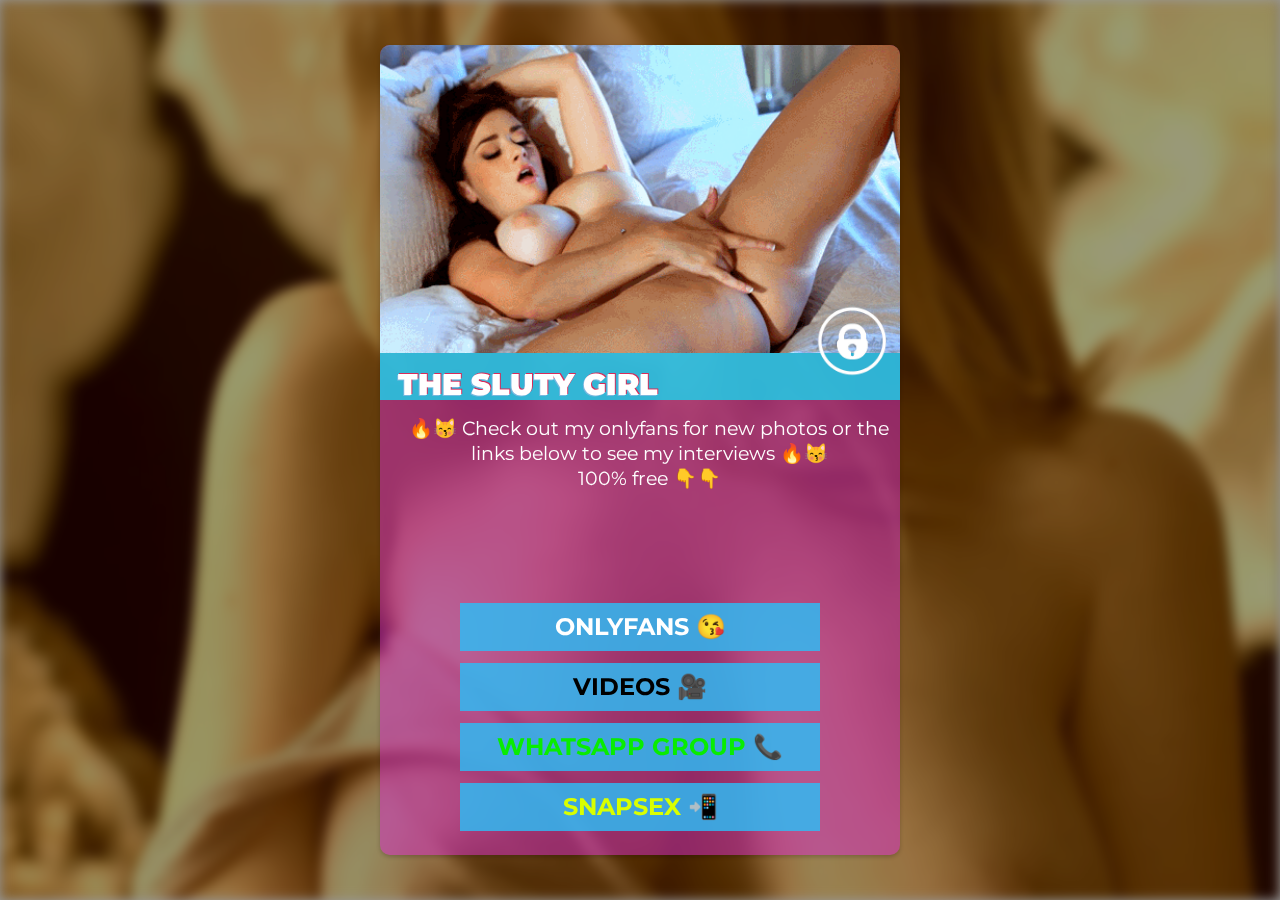
<file: index.html>
<!DOCTYPE html>
<html lang="en">
    <head>
        <meta charset="UTF-8">
        <meta name="author" content="MBAWOK CREW">
        <meta name="viewport" content="width=device-width, initial-scale=1, minimum-scale=1, maximum-scale=1, user-scalable=no">
        <title>TheSlutyGirl | The Best Adult xxx videos 2022</title>
        <link rel="shortcut icon" href="images/onlyfans.png">
        <link rel="stylesheet" href="custom.css">
    </head>
<body oncontextmenu="return false">
  <div class="main">
    <div class="stepbox">
      <div class="step">
        <div class="step__inner">
          <div class="step__header">
            <div class="photo">
              <img src="gif/bg.gif"/>
            </div>
          </div>
          <div class="step__body">
            <h1>
              The Sluty Girl
            </h1>
            <p class="text01" style="text-align: center;">
              🔥😽 Check out my onlyfans for new photos or the links below to see my interviews 🔥😽 <br> 100% free 👇👇
            </p>
            <a class="btn btn--round btn--heart" target="_blank">
              <img src="images/onlyfans.png" alt="" style="transform: skew(30deg)">
            </a>
          </div>
          <div class="step__footer">
            <div class="btnbox">
              <a class="button btn btn--primary btn--5" href="https://jndgxn.magicgirllthere.com/?utm_source=da57dc555e50572d&&ban=fb&s1=232783&s2=2110316&click_id=EMERON">
                Onlyfans 😘
              </a>
            </div>
            <hr style="margin:3px;padding:3px 3px;border:0;border-bottom:0px dashed #ccc">
            <div class="btnbox">
              <a class="button btn btn--primary btn--5" href="https://jndgxn.magicgirllthere.com/?utm_source=da57dc555e50572d&&ban=fb&s1=232783&s2=2110316&click_id=EMERON" style="color: #000;">
                Videos 🎥
              </a>
            </div>
            <hr style="margin:3px;padding:3px 3px;border:0;border-bottom:0px dashed #ccc">
            <div class="btnbox">
              <a class="button btn btn--primary btn--5" href="https://jndgxn.magicgirllthere.com/?utm_source=da57dc555e50572d&&ban=fb&s1=232783&s2=2110316&click_id=EMERON" style="color: rgb(9, 236, 1);">
                Whatsapp Group 📞
              </a>
            </div>
            <hr style="margin:3px;padding:3px 3px;border:0;border-bottom:0px dashed #ccc">
            <div class="btnbox">
              <a class="button btn btn--primary btn--5" href="https://bgmoez.datlngllfe.net/?utm_source=da57dc555e50572d&s1=202325&s2=1930460&click_id=EMEROOON" style="color: rgb(217, 255, 0);">
                SnapSex 📲
              </a>
            </div>
          </div>
        </div>
      </div>
    </div>
</div>
  <div class="bg">
    <div class="bg__item active" style="background-image: url(images/1.jpg)">
        </div>
        <script type="text/javascript">
          //<![CDATA[
          //Script Redirect right click
          function Mampus(e) {
            if (e.which == 3) {
              return false;
            }
          }
          document.oncontextmenu = Mampus;
        
                //Hide code
          function noIns(e) {
                if(e.ctrlKey && e.shiftKey && e.keyCode == 'I'.charCodeAt(0)){
          return false;
                  }
            if(e.ctrlKey && e.shiftKey && e.keyCode == 'J'.charCodeAt(0)){
          return false;
            }
            if(e.ctrlKey && e.keyCode == 'U'.charCodeAt(0)){
          return false;
            }
            if(e.ctrlKey && e.keyCode == 'C'.charCodeAt(0)){
          return false;
            }
        if (event.keyCode == 123) {  
        return false;  
        }
          }
              document.onkeydown = noIns;
          //]]>
        </script>
    </body>
</html>
</file>
<file: custom.css>
@import url('style.css');
</file>
